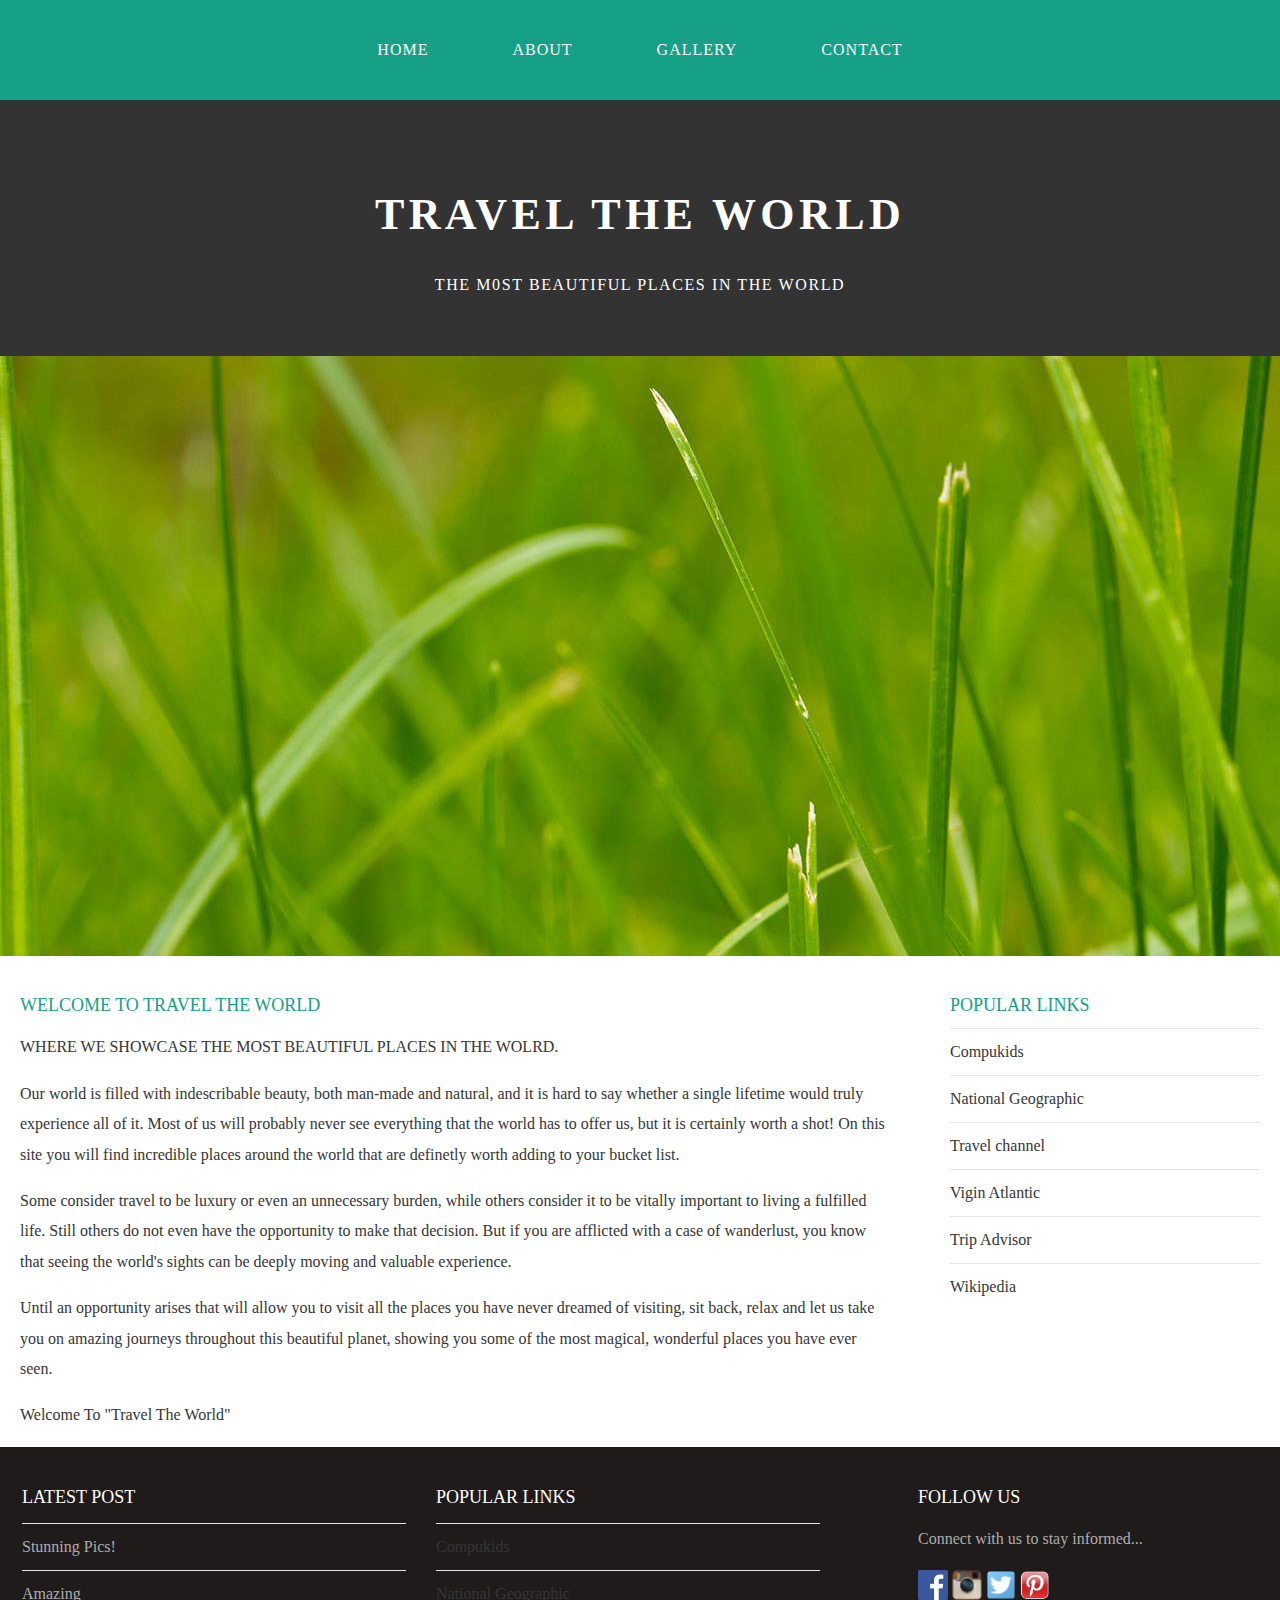
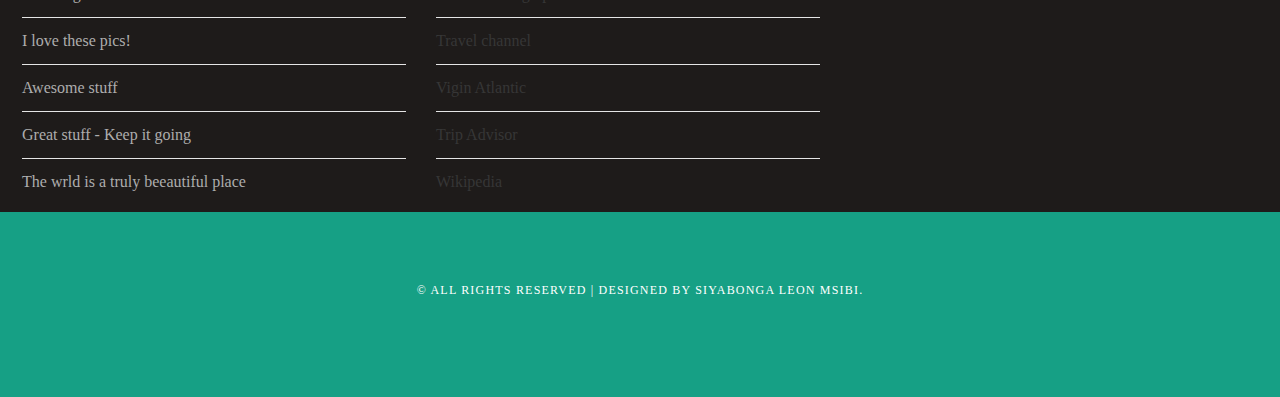
<file: index.html>
<!DOCTYPE html>
<html>
<head>
    <title>Travel The World</title>
    <link rel="stylesheet" href="style.css"/>
    </head>
    
    <body>
       <div id="menu">
          <ul>
              <li><a href="#">Home</a></li>
              <li><a href="about.html">About</a></li>
              <li><a href="gallery.html">Gallery</a></li>
              <li><a href="contact.html">Contact</a></li>
           </ul>
        </div>
        
        <div id="header">
             <h1>TRAVEL THE WORLD</h1>
             <p>THE M0ST BEAUTIFUL PLACES IN THE WORLD</p>
        </div>
        <div id="banner">
             <img src="images/pic01.jpg"/>
        </div>
        
         <div id="page">
          <div id="content">
               <h2>Welcome to Travel The World</h2>   
               <p>WHERE WE SHOWCASE THE MOST BEAUTIFUL PLACES IN THE WOLRD.</p>
              <p>Our world is filled with indescribable beauty, both man-made and natural, and it is hard to say whether a single lifetime would truly experience all of it. Most of us will probably never see everything that the world has to offer us, but it is certainly worth a shot! On this site you will find incredible places around the world that are definetly worth adding to your bucket list.</p>
              <p>Some consider travel to be luxury or even an unnecessary burden, while others consider it to be vitally important to living a fulfilled life. Still others do not even have the opportunity to make that decision. But if you are afflicted with a case of wanderlust, you know that seeing the world's sights can be deeply moving and valuable experience.</p>
              <p>Until an opportunity arises that will allow you to visit all the places you have never dreamed of visiting, sit back, relax and let us take you on amazing journeys throughout this beautiful planet, showing you some of the most magical, wonderful places you have ever seen.</p>
              
              <p>Welcome To "Travel The World"</p>
             </div>
             <div id="sidebar">
                  <h2>Popular Links</h2>
                  <ul class="styled">
                      <li><a href="http://www.compukids.me"></a>Compukids</li>
                      <li><a href="http://www.nationalgeographic.com"></a>National Geographic</li>
                      <li><a href="http://www.travelchannel.com"></a>Travel channel</li>
                      <li><a href="http://www.virginatlantic.me"></a>Vigin Atlantic</li>
                      <li><a href="http://www.tripadvisor"></a>Trip Advisor</li>
                      <li><a href="http://www.en.wikipedia.org/wiki/Main-Page"></a>Wikipedia</li>
                 </ul>
             </div>
        </div>
        
        <div id="footer">
            <div id="box1">
            <h2>Latest Post</h2>
            <ul class="styled">
                <li><a href="#">Stunning Pics!</a></li>
                <li><a href="#">Amazing</a></li>
                <li><a href="#">I love these pics!</a></li>
                <li><a href="#">Awesome stuff</a></li>
                <li><a href="#">Great stuff - Keep it going</a></li>
                <li><a href="#">The wrld is a truly beeautiful place</a></li> 
            </ul>
            </div>
            
            <div id="box2">
                <h2>Popular Links</h2>
                <ul class="styled">
                      <li><a href="http://www.compukids.me"></a>Compukids</li>
                      <li><a href="http://www.nationalgeographic.com"></a>National Geographic</li>
                      <li><a href="http://www.travelchannel.com"></a>Travel channel</li>
                      <li><a href="http://www.virginatlantic.me"></a>Vigin Atlantic</li>
                      <li><a href="http://www.tripadvisor"></a>Trip Advisor</li>
                      <li><a href="http://www.en.wikipedia.org/wiki/Main-Page"></a>Wikipedia</li>
                 </ul>
                
            </div>
            
            <div id="box3">
                <h2>Follow Us</h2>
                <p>Connect with us to stay informed...</p>
                <a href="#"><img src="images/facebook.png" height="30"/></a>
                <a href="#"><img src="images/instagram.png" height="30"/></a>
                <a href="#"><img src="images/twitter.png" height="30"/></a>
                <a href="#"><img src="images/pinterest.png" height="30"/></a>
             </div>
        </div>
       <div id="copyright">
         <p>&copy; All Rights Reserved | Designed by Siyabonga Leon Msibi.</p>
        </div>
     </body>
</html>
</file>
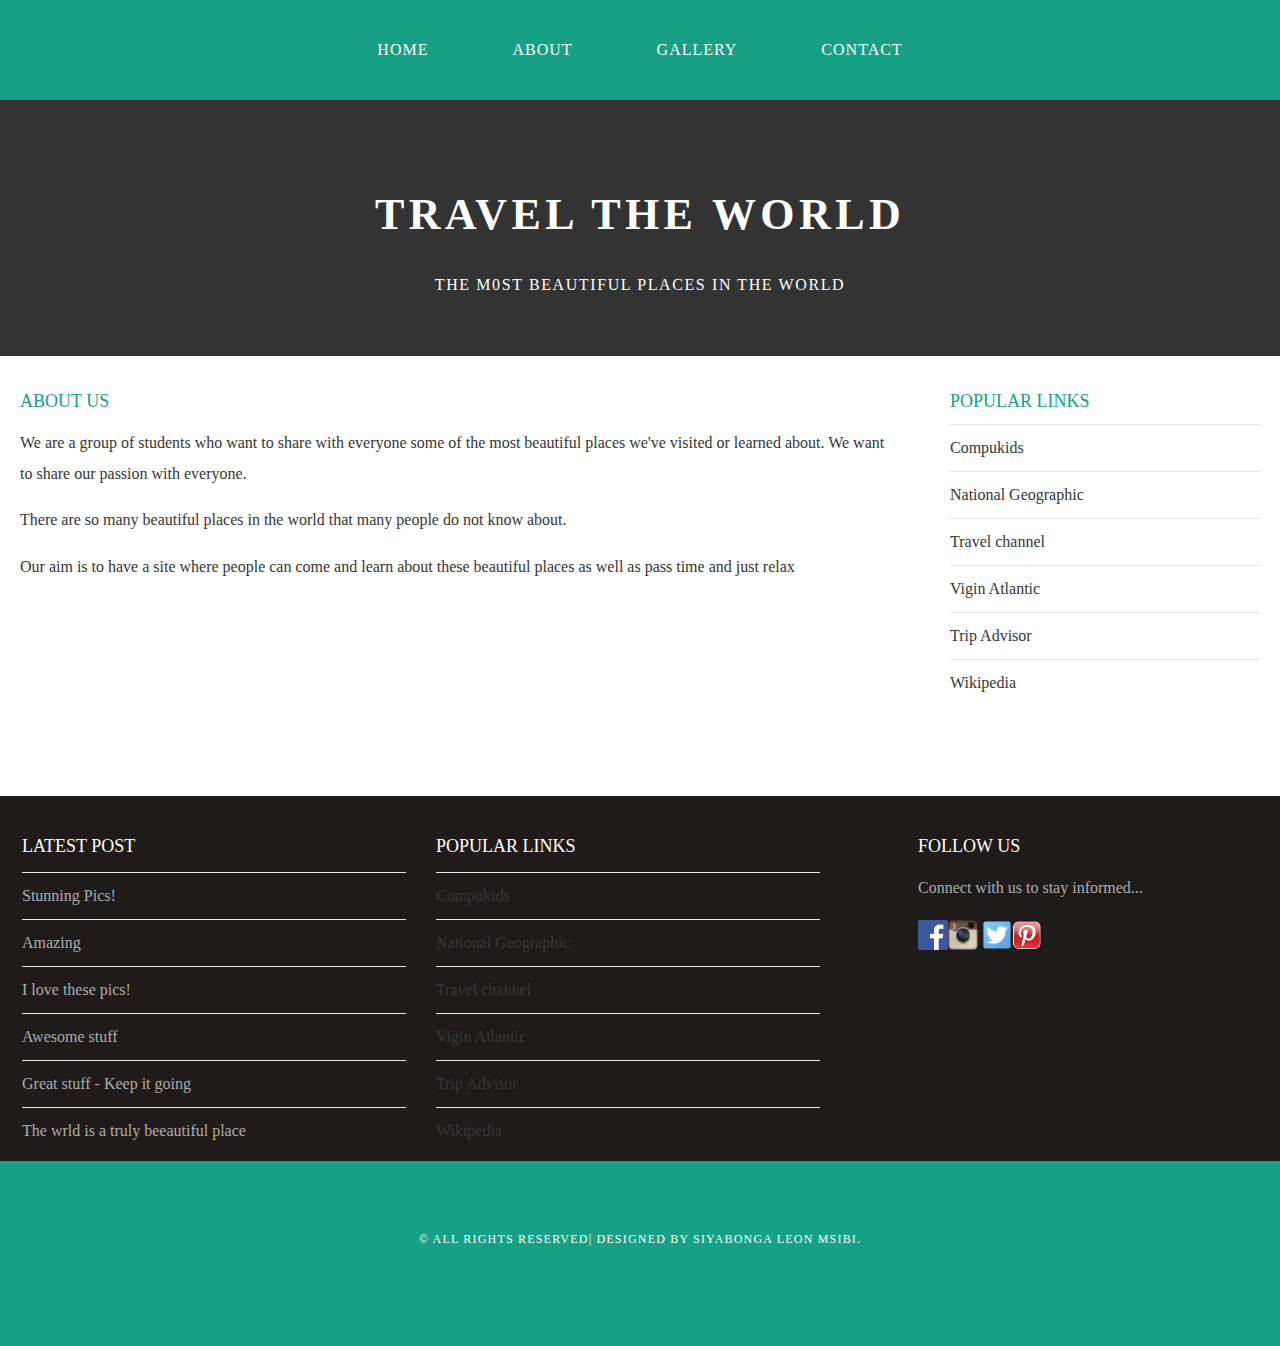
<file: about.html>
<!DOCTYPE html>
<html>
<head>
    <title>Travel The World</title>
    <link rel="stylesheet" href="style.css"/>
    </head>
    
    <body>
       <div id="menu">
          <ul>
              <li><a href="index.html">Home</a></li>
              <li><a href="#">About</a></li>
              <li><a href="gallery.html">Gallery</a></li>
              <li><a href="contact.html">Contact</a></li>
           </ul>
        </div>
        
        <div id="header">
             <h1>TRAVEL THE WORLD</h1>
             <p>THE M0ST BEAUTIFUL PLACES IN THE WORLD</p>
        </div>
        
          <div id="page">
          <div id="content">
               <h2>About us</h2>   
               <p>We are a group of students who want to share with everyone some of the most beautiful places we've visited or learned about. We want to share our passion with everyone.</p>
               <p>There are so many beautiful places in the world that many people do not know about.</p>
              
              <p>Our aim is to have a site where people can come and learn about these beautiful places as well as pass time and just relax</p>
             </div>
             <div id="sidebar">
                  <h2>Popular Links</h2>
                  <ul class="styled">
                      <li><a href="http://www.compukids.me"></a>Compukids</li>
                      <li><a href="http://www.nationalgeographic.com"></a>National Geographic</li>
                      <li><a href="http://www.travelchannel.com"></a>Travel channel</li>
                      <li><a href="http://www.virginatlantic.me"></a>Vigin Atlantic</li>
                      <li><a href="http://www.tripadvisor"></a>Trip Advisor</li>
                      <li><a href="http://www.en.wikipedia.org/wiki/Main-Page"></a>Wikipedia</li>
                 </ul>
             </div>
        </div>
        
        <div id="footer">
            <div id="box1">
            <h2>Latest Post</h2>
            <ul class="styled">
               <li><a href="#">Stunning Pics!</a></li><li><a href="#">Amazing</a></li><li><a href="#">I love these pics!</a></li><li><a href="#">Awesome stuff</a></li><li><a href="#">Great stuff - Keep it going</a></li><li><a href="#">The wrld is a truly beeautiful place</a></li> 
            </ul>
            </div>
            
            <div id="box2">
                <h2>Popular Links</h2>
                <ul class="styled">
                      <li><a href="http://www.compukids.me"></a>Compukids</li>
                      <li><a href="http://www.nationalgeographic.com"></a>National Geographic</li>
                      <li><a href="http://www.travelchannel.com"></a>Travel channel</li>
                      <li><a href="http://www.virginatlantic.me"></a>Vigin Atlantic</li>
                      <li><a href="http://www.tripadvisor"></a>Trip Advisor</li>
                      <li><a href="http://www.en.wikipedia.org/wiki/Main-Page"></a>Wikipedia</li>
                 </ul>
                
            </div>
            
            <div id="box3">
                <h2>Follow Us</h2>
                <p>Connect with us to stay informed...</p>
                <a href="#"><img src="images/facebook.png" height="30"/></a><a href="#"><img src="images/instagram.png" height="30"/></a>
                <a href="#"><img src="images/twitter.png" height="30"/></a><a href="#"><img src="images/pinterest.png" height="30"/></a>
             </div>
        </div>
        
    <div id="copyright">
        <p>&copy; All rights reserved| Designed by Siyabonga Leon Msibi. </p>
        </div>
     </body>
</html>
</file>
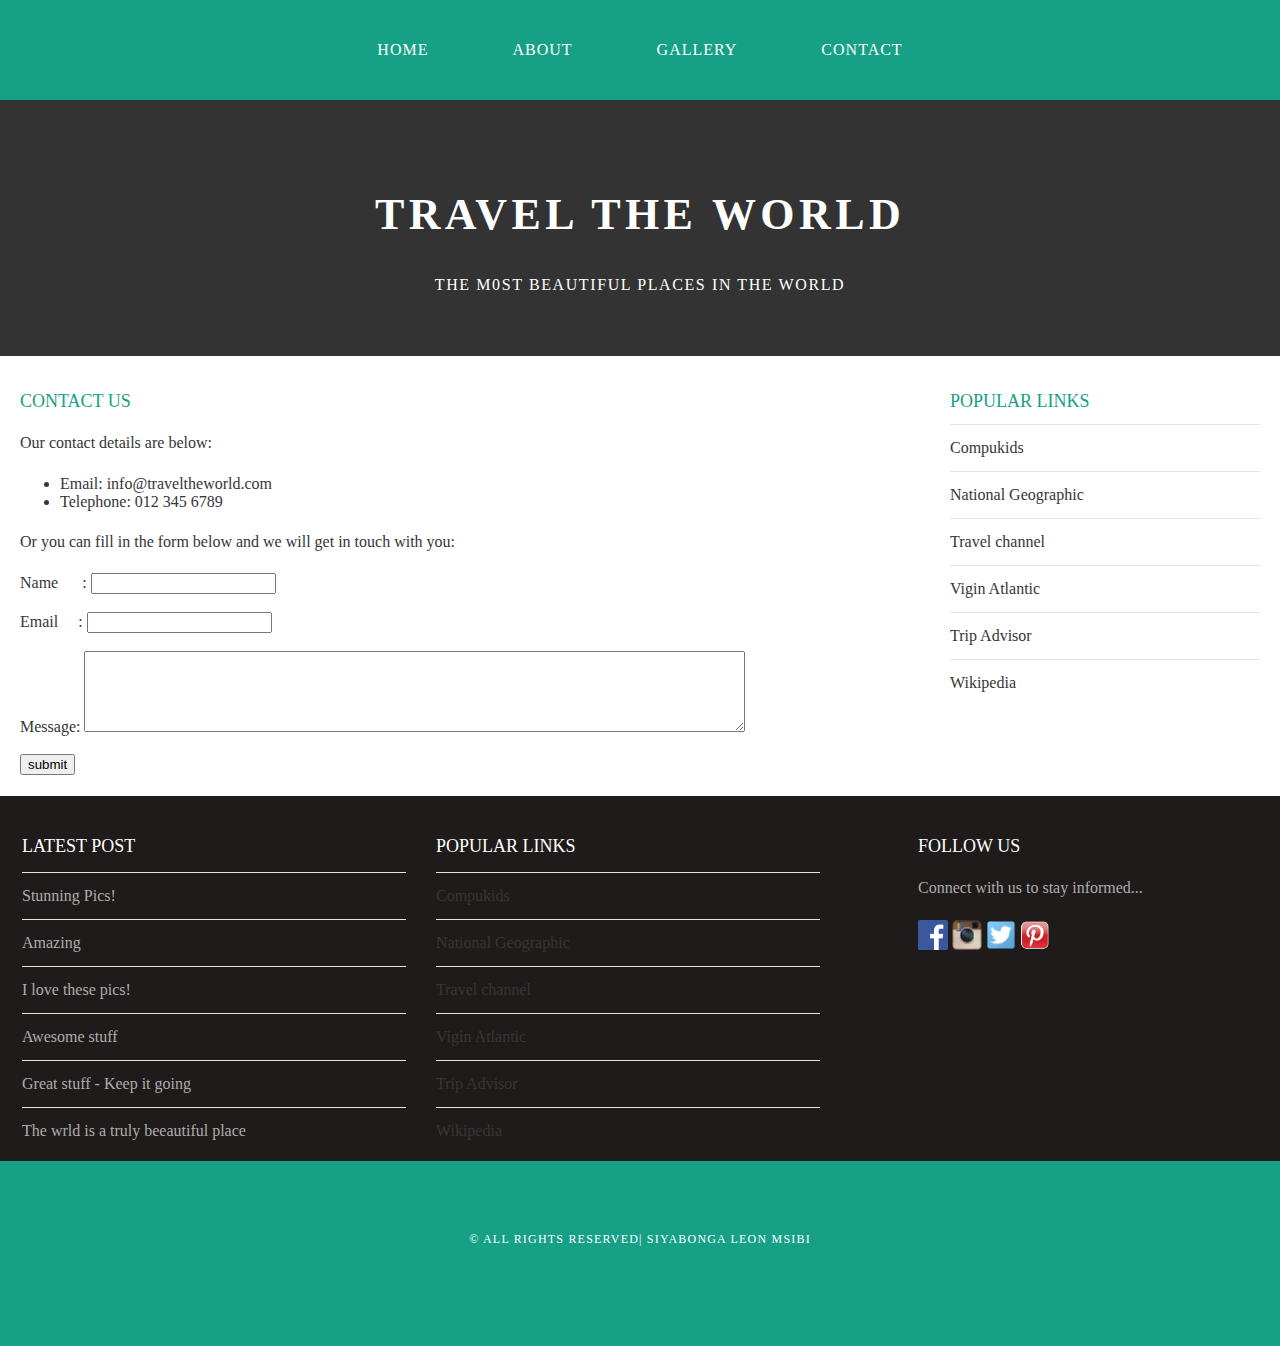
<file: contact.html>
<!DOCTYPE html>
<html>
<head>
    <title>Travel The World</title>
    <link rel="stylesheet" href="style.css"/>
    </head>
    
    <body>
       <div id="menu">
          <ul>
              <li><a href="index.html">Home</a></li>
              <li><a href="about.html">About</a></li>
              <li><a href="gallery.html">Gallery</a></li>
              <li><a href="contact.html">Contact</a></li>
           </ul>
        </div>
        
        <div id="header">
             <h1>TRAVEL THE WORLD</h1>
             <p>THE M0ST BEAUTIFUL PLACES IN THE WORLD</p>
        </div>
        
          <div id="page">
          <div id="content">
               <h2>Contact us</h2>   
               <p>Our contact details are below:</p>
               <ul class="style1">
                   <li>Email: info@traveltheworld.com</li>
                   <li>Telephone: 012 345 6789</li>
              </ul>
              <p>Or you can fill in the form below and we will get in touch with you:</p>
              <form>
                  Name&nbsp;&nbsp;&nbsp;&nbsp;&nbsp; : <input type="text"/><br/><br/>
                  Email&nbsp;&nbsp;&nbsp;&nbsp;&nbsp;: <input type="email"/><br/><br/>
                  Message: <textarea cols="80" rows="5"></textarea><br/><br/>
                  <input type="submit" value="submit"/>
              </form>
             </div>
              
             <div id="sidebar">
                  <h2>Popular Links</h2>
                  <ul class="styled">
                      <li><a href="http://www.compukids.me"></a>Compukids</li>
                      <li><a href="http://www.nationalgeographic.com"></a>National Geographic</li>
                      <li><a href="http://www.travelchannel.com"></a>Travel channel</li>
                      <li><a href="http://www.virginatlantic.me"></a>Vigin Atlantic</li>
                      <li><a href="http://www.tripadvisor"></a>Trip Advisor</li>
                      <li><a href="http://www.en.wikipedia.org/wiki/Main-Page"></a>Wikipedia</li>
                 </ul>
             </div>
        </div>
        
        <div id="footer">
            <div id="box1">
            <h2>Latest Post</h2>
            <ul class="styled">
               <li><a href="#">Stunning Pics!</a></li>
                <li><a href="#">Amazing</a></li>
                <li><a href="#">I love these pics!</a></li>
                <li><a href="#">Awesome stuff</a></li>
                <li><a href="#">Great stuff - Keep it going</a>
                </li><li><a href="#">The wrld is a truly beeautiful place</a></li> 
            </ul>
            </div>
            
            <div id="box2">
                <h2>Popular Links</h2>
                <ul class="styled">
                      <li><a href="http://www.compukids.me"></a>Compukids</li>
                      <li><a href="http://www.nationalgeographic.com"></a>National Geographic</li>
                      <li><a href="http://www.travelchannel.com"></a>Travel channel</li>
                      <li><a href="http://www.virginatlantic.me"></a>Vigin Atlantic</li>
                      <li><a href="http://www.tripadvisor"></a>Trip Advisor</li>
                      <li><a href="http://www.en.wikipedia.org/wiki/Main-Page"></a>Wikipedia</li>
                 </ul>
                
            </div>
            
            <div id="box3">
                <h2>Follow Us</h2>
                <p>Connect with us to stay informed...</p>
                <a href="#"><img src="images/facebook.png" height="30"/></a>
                <a href="#"><img src="images/instagram.png" height="30"/></a>
                <a href="#"><img src="images/twitter.png" height="30"/></a>
                <a href="#"><img src="images/pinterest.png" height="30"/></a>
             </div>
        </div>
        
    <div id="copyright">
        <p>&copy; All rights reserved| Siyabonga Leon Msibi </p>
        </div>
     </body>
</html>
</file>
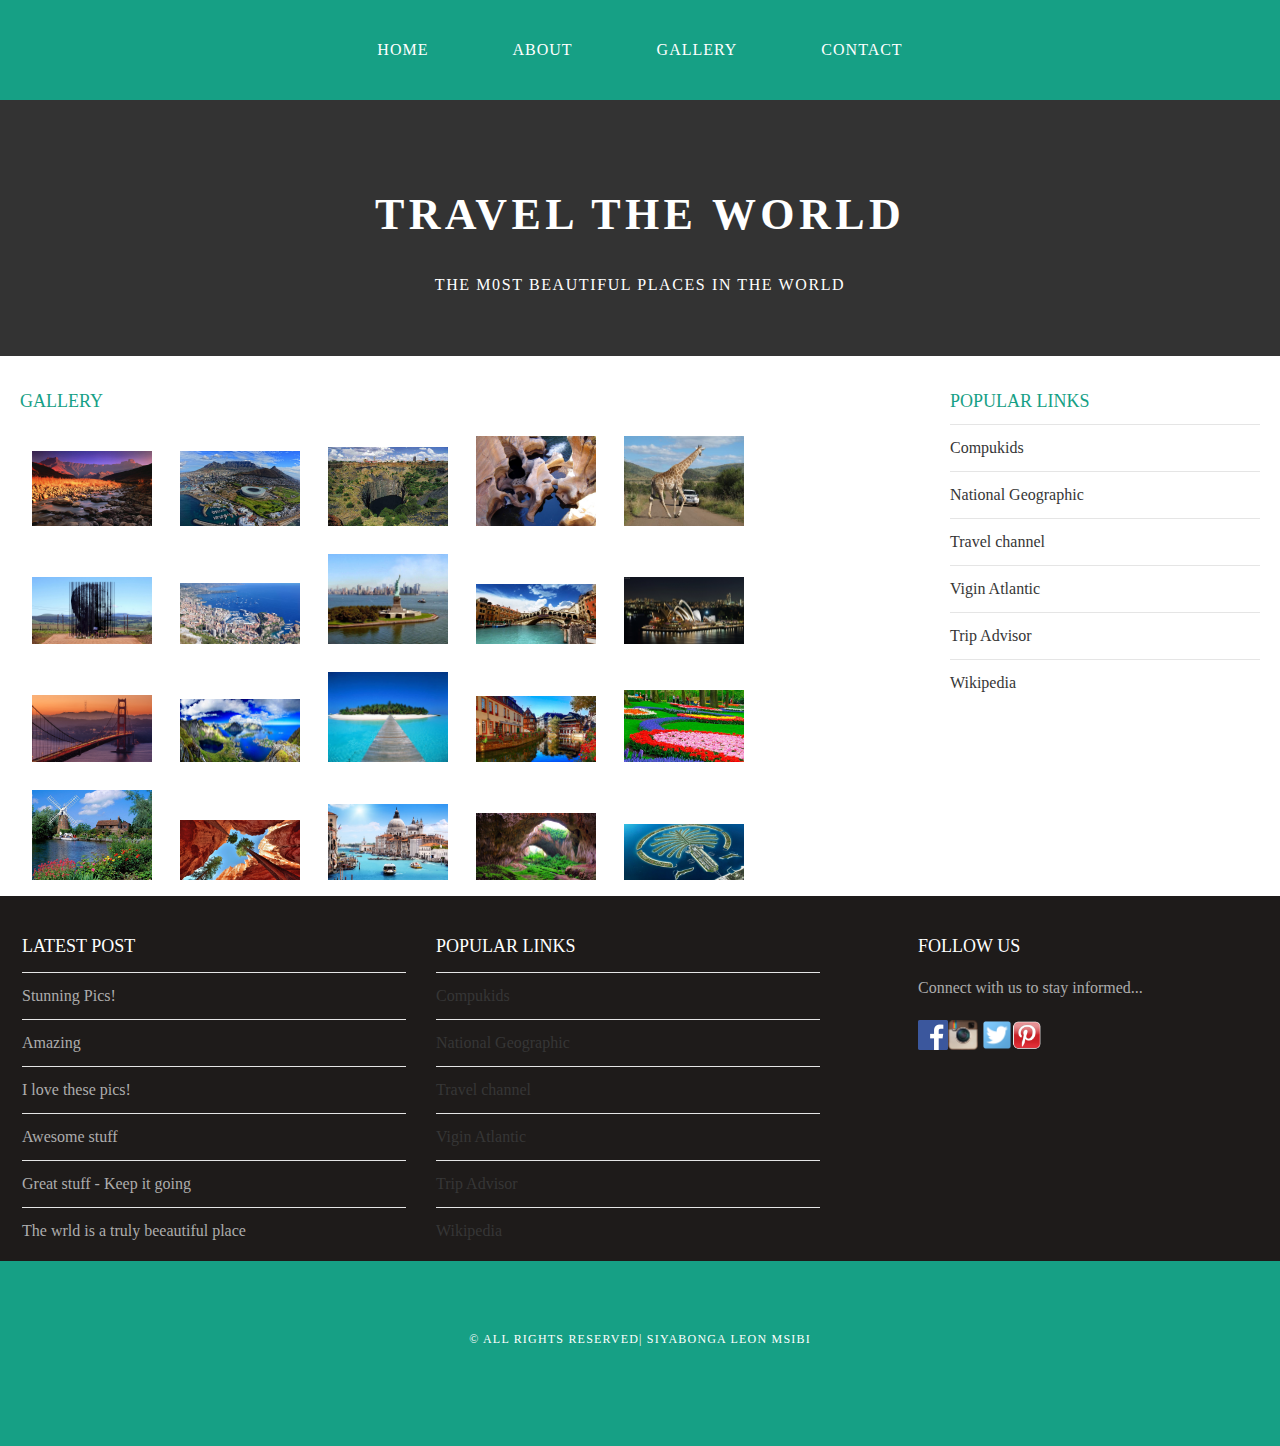
<file: gallery.html>
<!DOCTYPE html>
<html>
<head>
    <title>Travel The World</title>
    <link rel="stylesheet" href="style.css"/>
    </head>
    
    <body>
       <div id="menu">
          <ul>
              <li><a href="index.html">Home</a></li>
              <li><a href="about.html">About</a></li>
              <li><a href="#">Gallery</a></li>
              <li><a href="contact.html">Contact</a></li>
           </ul>
        </div>
        
        <div id="header">
             <h1>TRAVEL THE WORLD</h1>
             <p>THE M0ST BEAUTIFUL PLACES IN THE WORLD</p>
        </div>
        
          <div id="page">
          <div id="content">
               <h2>Gallery</h2>   
               <div id="gallery">
                  <img src="images/pic1.jpg"/>
                  <img src="images/pic2.jpg"/>
                  <img src="images/pic3.jpg"/>
                  <img src="images/pic4.jpg"/>
                  <img src="images/pic5.jpg"/>
                  <img src="images/pic6.jpg"/>
                  <img src="images/pic7.jpg"/>
                  <img src="images/pic8.jpg"/>
                  <img src="images/pic9.jpg"/>
                  <img src="images/pic10.jpg"/>
                  <img src="images/pic11.jpg"/>
                  <img src="images/pic12.jpg"/>
                  <img src="images/pic13.jpg"/>
                  <img src="images/pic14.jpg"/>
                  <img src="images/pic15.jpg"/>
                  <img src="images/pic16.jpg"/>
                  <img src="images/pic17.jpg"/>
                  <img src="images/pic18.jpg"/> 
                  <img src="images/pic19.jpg"/>
                  <img src="images/pic20.jpg"/>
               </div>
             </div>
             <div id="sidebar">
                  <h2>Popular Links</h2>
                  <ul class="styled">
                      <li><a href="http://www.compukids.me"></a>Compukids</li>
                      <li><a href="http://www.nationalgeographic.com"></a>National Geographic</li>
                      <li><a href="http://www.travelchannel.com"></a>Travel channel</li>
                      <li><a href="http://www.virginatlantic.me"></a>Vigin Atlantic</li>
                      <li><a href="http://www.tripadvisor"></a>Trip Advisor</li>
                      <li><a href="http://www.en.wikipedia.org/wiki/Main-Page"></a>Wikipedia</li>
                 </ul>
             </div>
        </div>
        
        <div id="footer">
            <div id="box1">
            <h2>Latest Post</h2>
            <ul class="styled">
               <li><a href="#">Stunning Pics!</a></li><li><a href="#">Amazing</a></li><li><a href="#">I love these pics!</a></li><li><a href="#">Awesome stuff</a></li><li><a href="#">Great stuff - Keep it going</a></li><li><a href="#">The wrld is a truly beeautiful place</a></li> 
            </ul>
            </div>
            
            <div id="box2">
                <h2>Popular Links</h2>
                <ul class="styled">
                      <li><a href="http://www.compukids.me"></a>Compukids</li>
                      <li><a href="http://www.nationalgeographic.com"></a>National Geographic</li>
                      <li><a href="http://www.travelchannel.com"></a>Travel channel</li>
                      <li><a href="http://www.virginatlantic.me"></a>Vigin Atlantic</li>
                      <li><a href="http://www.tripadvisor"></a>Trip Advisor</li>
                      <li><a href="http://www.en.wikipedia.org/wiki/Main-Page"></a>Wikipedia</li>
                 </ul>
                
            </div>
            
            <div id="box3">
                <h2>Follow Us</h2>
                <p>Connect with us to stay informed...</p>
                <a href="#"><img src="images/facebook.png" height="30"/></a><a href="#"><img src="images/instagram.png" height="30"/></a>
                <a href="#"><img src="images/twitter.png" height="30"/></a><a href="#"><img src="images/pinterest.png" height="30"/></a>
             </div>
        </div>
        
    <div id="copyright">
        <p>&copy; All rights reserved| Siyabonga Leon Msibi </p>
        </div>
     </body>
</html>
</file>
<file: style.css>
/* ********************************************* */
/* Universal styles                              */
/* ********************************************* */

body{
    margin: 0;
    padding: 0;
    background-color: white;
    font-family: 'Raleway' sans-serif;
    font-size: 16px;
    font-weight: 400;
    color: #363636;
    width:100%;
}

p{
    line-height: 190%;
}

a{
    text-decoration: none;
    color: teal;
}

/* ************************************************************** */
/* Menu                                                           */
/* **************************************************************  */ 



#menu{
    background-color: #16a085;
    color: #16a085;
    height: 100px;
}

#menu ul{
    margin: 0;
    padding: 0;
    list-style-type: none;
    text-align: center;
}

#menu li{
    display: inline-block;
}

#menu a{
    letter-spacing: 1px;
    text-decoration: none;
    text-align: center;
    text-transform: uppercase;
    font-size: 16px;
    line-height: 100px;
    
    color: #ffffff;
    padding: 0 40px;
    border: none;
    display: block;
}

#menu a:hover{
    background-color: #6AD2A9;
}
/* *************************************** */
/* Header                                  */
/* *************************************** */

#header{
    padding: 60px 0px 40px 0px;
    background-color: #333333;
    text-align: center;
    width: 100%;
}

#header h1{
    letter-spacing: 0.1em;
    font-size: 44px;
    color: #ffffff;
}

#header p{
    letter-spacing: 0.1em;
    color: #ffffff;
}

/* *************************************** */
/* Page                                 */
/* *************************************** */

#page{
    min-height: 400px;
    padding: 20px;
}

#page h2{
    margin-bottom: 12px;
    text-transform: uppercase;
    font-weight: 400;
    font-size: 18px;
    color: #16a085;
}
/* CONTENT */

#content{
    float: left;
    width: 70%;
}

/* SIDEBAR */

#sidebar{
    float: right;
    width: 25%;
}

ul.styled{
    margin: 0;
    padding: 0;
    list-style-type: none;
}

ul.styled li{
    border-top: solid 1px #e5e5e5;
    padding: 14px 0px;
}

/* *************************************** */
/* Footer                                 */
/* *************************************** */

#footer{
    width: 100%;
    height: 340px;
    background-color: #1e1b1a;
    padding-top: 25px;
    padding-left: 22px;
    clear: both;
}

#footer h2{
    font-size: 18px;
    font-weight: 400;
    text-transform: uppercase;
    color: #ffffff;
}

#footer p{
    color: #adadad;
}

#footer a{
    color: #adadad;
}

#box1{
    float: left;
    width: 30%;
    padding-right: 30px;
    
}

#box2{
    float: left;
    width: 30%;
    padding-right: 30px;
    
}

#box3{
    float: right;
    width: 30%;
    padding-left: 30px;
}
    


/* *************************************** */
/* Copyright                                 */
/* *************************************** */

#copyright{
     width: 100%;
     height: 130px;
     text-align: center;
     background-color: #16a085;
     padding-top: 55px;
     clear: both;
}
   
    
#copyright p{
    font-size: 12px;
    letter-spacing: 0.1em;
    text-transform: uppercase;
    color: #ffffff;
}

/* *************************************** */
/* Gallery                                 */
/* *************************************** */

#gallery img{
    width: 120px;
    margin: 12px;
    -moz-transition: -moz-transform 0.5s ease-in;
    -webkit-transition: -webkit-transform 0.5s ease-in;
    -o-transition: -o-transform 0.5s ease-in;
}

#gallery img:hover{
    -moz-transform: scale(3);
    -webkit-transform: scale(3);
    -o-transform: scale(3); 
}
</file>
